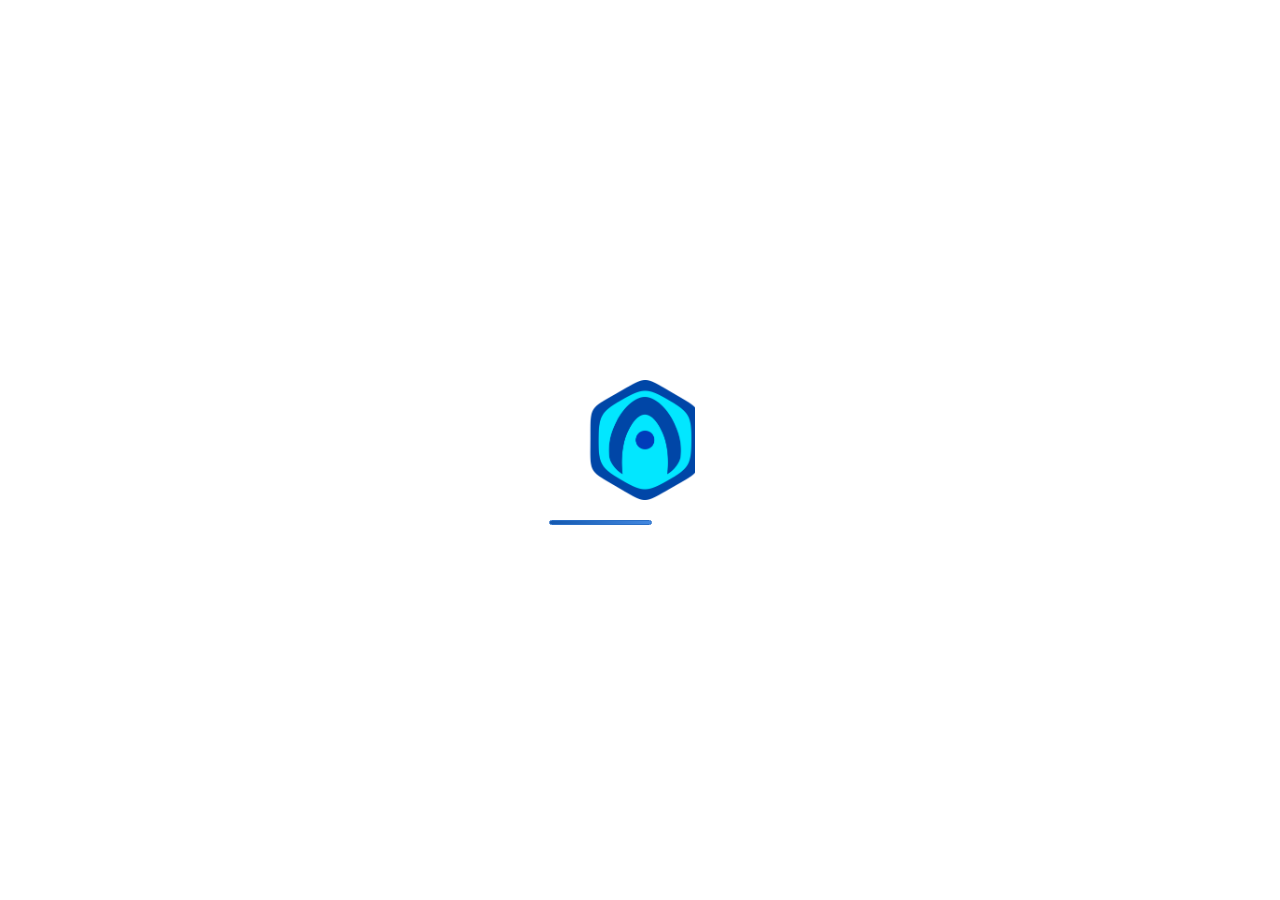
<file: Lamp_Shade_V1.html>
<!DOCTYPE html>
<!-- __V3D_PUZZLES__ - enable Puzzles button in the App Manager -->
<!-- __V3D_TEMPLATE__ - template-based file; delete this line to prevent this file from being updated -->
<html lang="en">
<head>
  <title>Verge3D Web Interactive</title>
  <meta charset="utf-8">
  <meta name="viewport" content="width=device-width, user-scalable=no, minimum-scale=1.0, maximum-scale=1.0">

  <!-- Search Engines -->
  <meta name="description" content="Interactive 3D Web application made with Verge3D. Immerse yourself in amazing graphics experience offered by state-of-the WebGL and HTML5 technologies.">
  <!-- Twitter -->
  <meta name="twitter:card" content="summary">
  <meta name="twitter:title" content="Verge3D Web Interactive">
  <meta name="twitter:description" content="Interactive 3D Web application made with Verge3D. Immerse yourself in amazing graphics experience offered by state-of-the WebGL and HTML5 technologies.">
  <meta name="twitter:image:src" content="https://cdn.soft8soft.com/images/player_socials.jpg">
  <!-- Open Graph -->
  <meta property="og:title" content="Verge3D Web Interactive">
  <meta property="og:description" content="Interactive 3D Web application made with Verge3D. Immerse yourself in amazing graphics experience offered by state-of-the WebGL and HTML5 technologies.">
  <meta property="og:image" content="https://cdn.soft8soft.com/images/player_socials.jpg">
  <meta property="og:type" content="website">

  <meta name="generator" content="Verge3D 3.4.0">

  <!-- favicons -->
  <link rel="apple-touch-icon" sizes="180x180" href="media/apple-touch-icon.png">
  <link rel="icon" type="image/png" sizes="32x32" href="media/favicon-32x32.png">
  <link rel="icon" type="image/png" sizes="16x16" href="media/favicon-16x16.png">
  <link rel="manifest" href="media/manifest.json">
  <link rel="mask-icon" href="media/safari-pinned-tab.svg" color="#5bbad5">
  <meta name="theme-color" content="#ffffff">


  
  <script src="v3d.js"></script>
  <script src="Lamp_Shade_V1.js"></script>

  <link rel="stylesheet" type="text/css" href="Lamp_Shade_V1.css">
</head>

<body>
  <div id="v3d-container">
    <div id="fullscreen_button" class="fullscreen-button fullscreen-open" title="Toggle fullscreen mode"></div>
  </div>
</body>

</html>
</file>
<file: Lamp_Shade_V1.css>
body {
    margin: 0px;
    overflow: hidden;
}

#v3d-container {
    position: absolute;
    top: 0px;
    left: 0px;
    width: 100%;
    height: 100%;
}

.fullscreen-button {
    position: absolute;
    top: 5px;
    right: 5px;
    width: 50px;
    height: 50px;
    cursor: pointer;
    background-size: 100% 100%;
    display: none;
    z-index: 1;
}

.fullscreen-open {
    background-image: url('media/fullscreen_open.svg');
}

.fullscreen-close {
    background-image: url('media/fullscreen_close.svg');
}

/* removes tap blinking on ios devices */
* { -webkit-tap-highlight-color:rgba(0,0,0,0); }

.v3d-simple-preloader-logo {
    background-image: url('media/android-chrome-512x512.png');
    background-size: cover;
}
</file>
